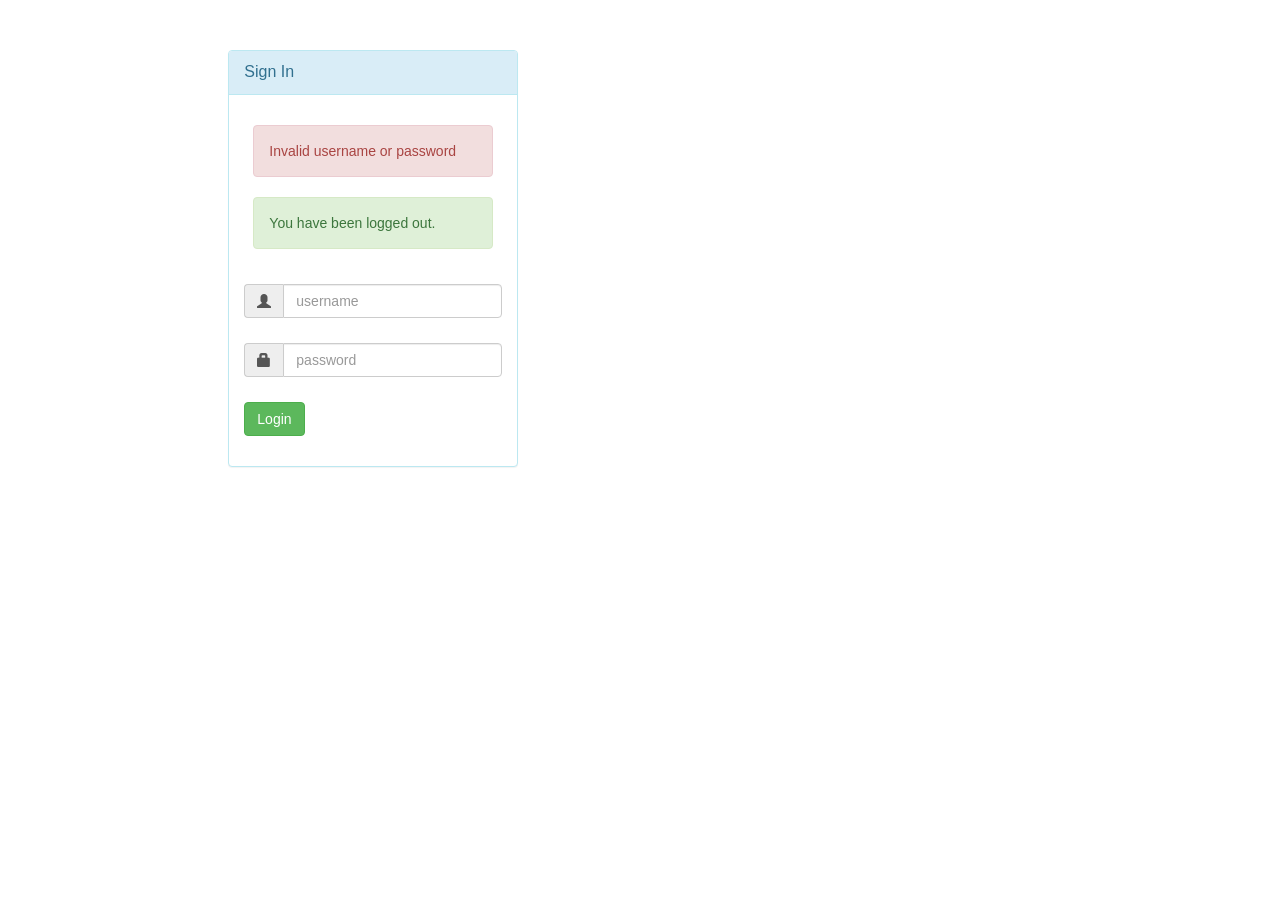
<file: lesson6/src/main/resources/templates/modern-login.html>
<!DOCTYPE html>

<html xmlns:th="http://www.thymeleaf.org" lang="en">

<head>
    <title>Login Page</title>
    <meta charset="utf-8">
    <meta name="viewport" content="width=device-width, initial-scale=1, shrink-to-fit=no">
    <link rel="stylesheet" href="https://maxcdn.bootstrapcdn.com/bootstrap/3.3.7/css/bootstrap.min.css">
    <script src="https://ajax.googleapis.com/ajax/libs/jquery/3.2.0/jquery.min.js"></script>
    <script src="https://maxcdn.bootstrapcdn.com/bootstrap/3.3.7/js/bootstrap.min.js"></script>
</head>

<body>

<div>
    <div id="loginbox" style="margin-top: 50px;" class="mainbox col-md-3 col-md-offset-2 col-sm-6 col-sm-offset-2">
        <div class="panel panel-info">
            <div class="panel-heading">
                <div class="panel-title">Sign In</div>
            </div>
            <div style="padding-top: 30px" class="panel-body">
                <form th:action="@{/authenticateTheUser}" method="POST" class="form-horizontal">
                    <div class="form-group">
                        <div class="col-xs-15">
                            <div>
                                <div th:if="${param.error} != null">
                                    <div class="alert alert-danger col-xs-offset-1 col-xs-10">
                                        Invalid username or password
                                    </div>
                                </div>
                                <div th:if="${param.logout} != null">
                                    <div class="alert alert-success col-xs-offset-1 col-xs-10">
                                        You have been logged out.
                                    </div>
                                </div>
                            </div>
                        </div>
                    </div>
                    <div style="margin-bottom: 25px" class="input-group">
                        <span class="input-group-addon"><i class="glyphicon glyphicon-user"></i></span>
                        <input type="text" name="username" placeholder="username" class="form-control">
                    </div>
                    <div style="margin-bottom: 25px" class="input-group">
                        <span class="input-group-addon"><i class="glyphicon glyphicon-lock"></i></span>
                        <input type="password" name="password" placeholder="password" class="form-control">
                    </div>
                    <div style="margin-top: 10px" class="form-group">
                        <div class="col-sm-6 controls">
                            <button type="submit" class="btn btn-success">Login</button>
                        </div>
                    </div>
                </form>
            </div>
        </div>
    </div>
</div>
</body>
</html>
</file>
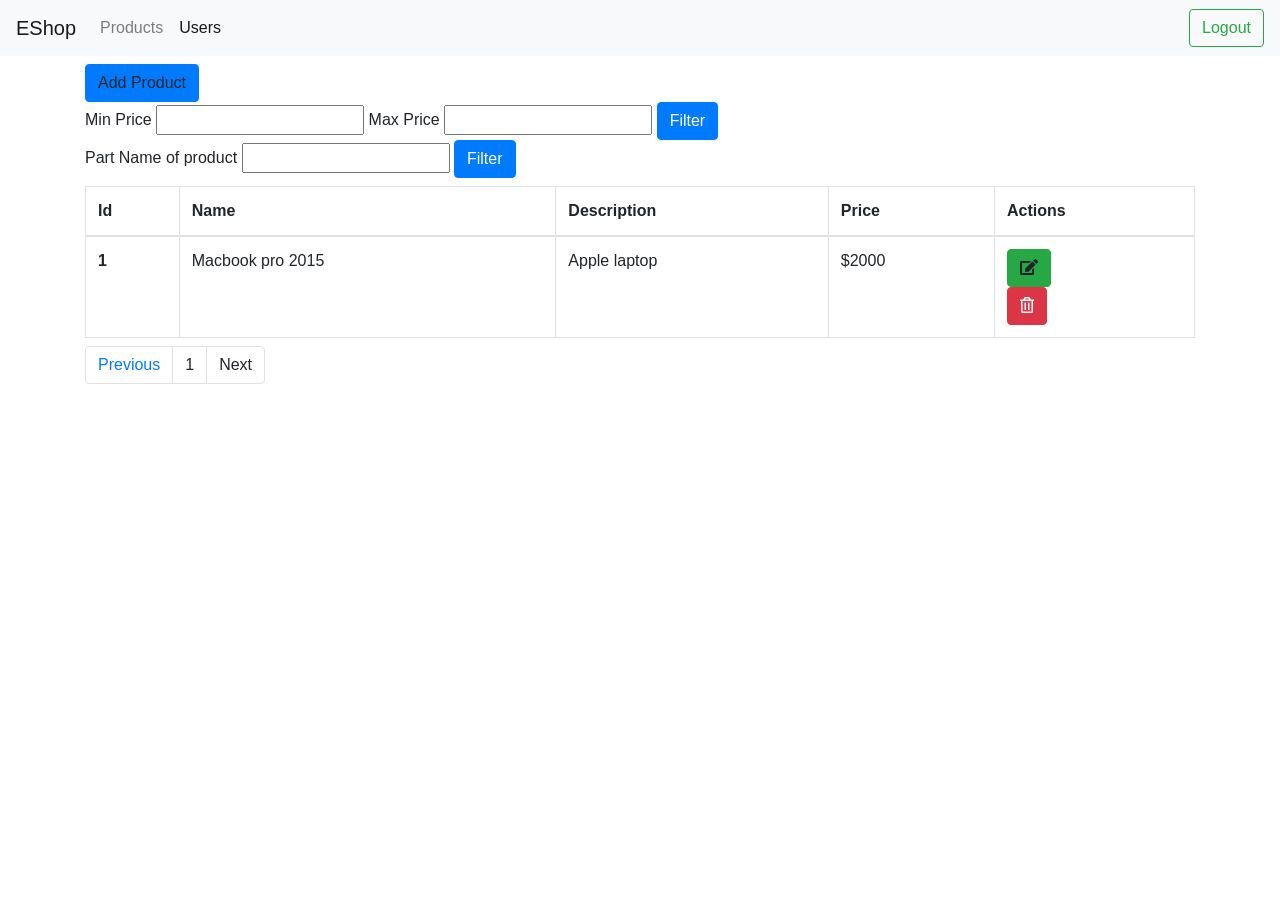
<file: lesson6/src/main/resources/templates/products.html>
<!doctype html>
<html lang="en" xmlns:th="http://www.w3.org/1999/xhtml">
<html lang="en" xmlns:th="http://www.thymeleaf.org"
      xmlns:sec="http://www.thymeleaf.org/extras/spring-security">

<head>
    <!-- Required meta tags -->
    <meta charset="utf-8">
    <meta name="viewport" content="width=device-width, initial-scale=1, shrink-to-fit=no">

    <!-- Bootstrap CSS -->
    <link rel="stylesheet" href="https://stackpath.bootstrapcdn.com/bootstrap/4.3.1/css/bootstrap.min.css"
          integrity="sha384-ggOyR0iXCbMQv3Xipma34MD+dH/1fQ784/j6cY/iJTQUOhcWr7x9JvoRxT2MZw1T" crossorigin="anonymous">
    <link rel="stylesheet" href="https://use.fontawesome.com/releases/v5.3.1/css/all.css"/>
    <title>Product list</title>
</head>

<body>

<nav class="navbar navbar-expand-lg navbar-light bg-light">
    <a class="navbar-brand" href="#">EShop</a>

    <button class="navbar-toggler" type="button" data-toggle="collapse" data-target="#navbarSupportedContent"
            aria-controls="navbarSupportedContent" aria-expanded="false" aria-label="Toggle navigation">
        <span class="navbar-toggler-icon"></span>
    </button>

    <div class="collapse navbar-collapse" id="navbarSupportedContent">
        <ul class="navbar-nav mr-auto">
            <li class="nav-item">
                <a class="nav-link" href="./product">Products</a>
            </li>
            <li class="nav-item active">
                <a class="nav-link" href="./user">Users</a>
            </li>
        </ul>

        <form sec:authorize="isAuthenticated()" class="form-inline my-2 my-lg-0" th:action="@{/logout}" method="post">
            <button class="btn btn-outline-success my-2 my-sm-0">
                Logout <span sec:authentication="principal.username"></span>
            </button>
        </form>
    </div>
</nav>

<div class="container">
    <div class="row py-2">
        <div class="col-12">
            <a class="btn btn-primary" th:href="@{/product/new}">Add Product</a>
        </div>

        <div class="col-12">
            <form>
                <label for="minPrice">Min Price</label>
                <input type="number" name="minPrice" id="minPrice" th:value="${param.minPrice}"/>

                <label for="maxPrice">Max Price</label>
                <input type="number" name="maxPrice" id="maxPrice" th:value="${param.maxPrice}"/>

                <button class="btn btn-primary" type="submit">Filter</button>
            </form>

        </div>
        <div class="col-12">
            <form>
                <label for="minPrice">Part Name of product</label>
                <input type="text" name="partName" id="partName" th:value="${param.partName}"/>


                <button class="btn btn-primary" type="submit">Filter</button>
            </form>

        </div>

        <div class="col-12">
            <table class="table table-bordered my-2">
                <thead>
                <tr>
                    <th scope="col">Id</th>
                    <th scope="col">Name</th>
                    <th scope="col">Description</th>
                    <th scope="col">Price</th>
                    <th scope="col">Actions</th>
                </tr>
                </thead>
                <tbody>
                <tr hidden>
                    <td class="text-center" colspan="5">No data</td>
                </tr>
                <tr th:each="product : ${productsPage}">
                    <th scope="row" th:text="${product.id}">1</th>
                    <td th:text="${product.title}">Macbook pro 2015</td>
                    <td th:text="${product.description}">Apple laptop</td>
                    <td th:text="${product.price}">$2000</td>
                    <td>
                        <!--                       <a class="btn btn-success" href="product/edit"><i class="fas fa-edit"></i></a>-->
                        <a class="btn btn-success" th:href="@{/product/edit(id=${product.id})}"><i
                                class="fas fa-edit"></i></a>
                        <form th:action="@{/product(id=${product.id})}" th:method="delete" >
                            <button class="btn btn-danger"><i class="far fa-trash-alt"></i></button>
                        </form>
                    </td>
                </tr>
                </tbody>
            </table>
        </div>

        <div class="col-12" th:if="${productsPage.hasContent()}">
            <nav aria-label="...">
                <ul class="pagination">
                    <li class="page-item"
                        th:classappend="${!productsPage.hasPrevious()} ? 'disabled'">

                        <a class="page-link"
                           th:href="@{/product(page=${prevPageNumber}, size=${productsPage.size}, minPrice=${param.minPrice}, maxPrice=${param.maxPrice})}"
                           tabindex="-1">Previous</a>
                    </li>

                    <li th:each="num: ${#numbers.sequence(1, productsPage.totalPages)}"
                        th:classappend="${num == productsPage.number + 1} ? 'active'"
                        class="page-item">

                        <a class="page-link"
                           th:text="${num}"
                           th:href="@{/product(page=${num}, size=${productsPage.size}, minPrice=${param.minPrice}, maxPrice=${param.maxPrice})}">1</a>
                    </li>

                    <li class="page-item"
                        th:classappend="${!productsPage.hasNext()} ? 'disabled'">

                        <a class="page-link"
                           th:href="@{/product(page=${productsPage}, size=${productsPage.size}, minPrice=${param.minPrice}, maxPrice=${param.maxPrice})}">Next</a>
                    </li>
                </ul>
            </nav>
        </div>
    </div>

</div>
</div>

<!-- Optional JavaScript -->
<!-- jQuery first, then Popper.js, then Bootstrap JS -->
<script src="https://code.jquery.com/jquery-3.3.1.slim.min.js"
        integrity="sha384-q8i/X+965DzO0rT7abK41JStQIAqVgRVzpbzo5smXKp4YfRvH+8abtTE1Pi6jizo"
        crossorigin="anonymous"></script>
<script src="https://cdnjs.cloudflare.com/ajax/libs/popper.js/1.14.7/umd/popper.min.js"
        integrity="sha384-UO2eT0CpHqdSJQ6hJty5KVphtPhzWj9WO1clHTMGa3JDZwrnQq4sF86dIHNDz0W1"
        crossorigin="anonymous"></script>
<script src="https://stackpath.bootstrapcdn.com/bootstrap/4.3.1/js/bootstrap.min.js"
        integrity="sha384-JjSmVgyd0p3pXB1rRibZUAYoIIy6OrQ6VrjIEaFf/nJGzIxFDsf4x0xIM+B07jRM"
        crossorigin="anonymous"></script>
</body>

</html>
</file>
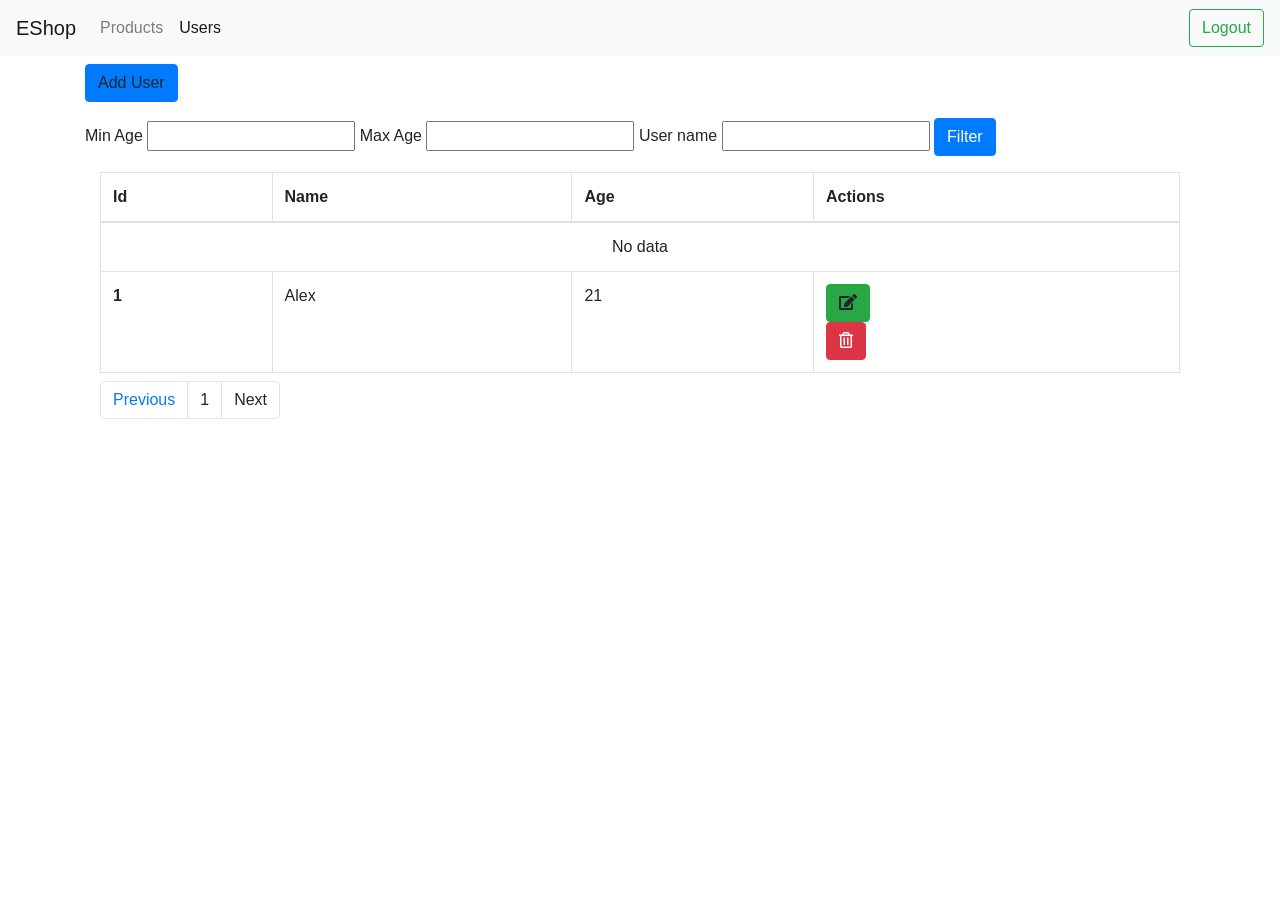
<file: lesson6/src/main/resources/templates/users.html>
<!doctype html>
<html lang="en" xmlns:th="http://www.thymeleaf.org"
      xmlns:sec="http://www.thymeleaf.org/extras/spring-security">

<head>
    <!-- Required meta tags -->
    <meta charset="utf-8">
    <meta name="viewport" content="width=device-width, initial-scale=1, shrink-to-fit=no">

    <!-- Bootstrap CSS -->
    <link rel="stylesheet" href="https://stackpath.bootstrapcdn.com/bootstrap/4.3.1/css/bootstrap.min.css"
          integrity="sha384-ggOyR0iXCbMQv3Xipma34MD+dH/1fQ784/j6cY/iJTQUOhcWr7x9JvoRxT2MZw1T" crossorigin="anonymous">
    <link rel="stylesheet" href="https://use.fontawesome.com/releases/v5.3.1/css/all.css"/>
    <title>User list</title>
</head>

<body>

<nav class="navbar navbar-expand-lg navbar-light bg-light">
    <a class="navbar-brand" href="#">EShop</a>

    <button class="navbar-toggler" type="button" data-toggle="collapse" data-target="#navbarSupportedContent"
            aria-controls="navbarSupportedContent" aria-expanded="false" aria-label="Toggle navigation">
        <span class="navbar-toggler-icon"></span>
    </button>

    <div class="collapse navbar-collapse" id="navbarSupportedContent">
        <ul class="navbar-nav mr-auto">
            <li class="nav-item">
                <a class="nav-link" href="./product">Products</a>
            </li>
            <li class="nav-item active">
                <a class="nav-link" href="./user">Users</a>
            </li>
        </ul>

        <form sec:authorize="isAuthenticated()" class="form-inline my-2 my-lg-0" th:action="@{/logout}" method="post">
            <button class="btn btn-outline-success my-2 my-sm-0">
                Logout <span sec:authentication="principal.username"></span>
            </button>
        </form>
    </div>
</nav>

<div class="container">
    <div class="row py-2">
        <div class="col-12">
            <a class="btn btn-primary" th:href="@{/user/new}">Add User</a>
        </div>

        <div class="col-12 mt-3">
            <form>
                <label for="minAge">Min Age</label>
                <input type="number" name="minAge" id="minAge" th:value="${param.minAge}"/>

                <label for="maxAge">Max Age</label>
                <input type="number" name="maxAge" id="maxAge" th:value="${param.maxAge}"/>

                <label for="username">User name</label>
                <input type="text" name="username" id="username" th:value="${param.username}"/>

                <button class="btn btn-primary" type="submit">Filter</button>
            </form>
        </div>
        </div>

        <div class="col-12">
            <table class="table table-bordered my-2">
                <thead>
                <tr>
                    <th scope="col">Id</th>
                    <th scope="col">Name</th>
                    <th scope="col">Age</th>
                    <th scope="col">Actions</th>
                </tr>
                </thead>
                <tbody>
                <tr th:unless="${usersPage.hasContent()}">
                    <td class="text-center" colspan="5">No data</td>
                </tr>
                <tr th:if="${usersPage.hasContent()}" th:each="user : ${usersPage.content}">
                    <th scope="row" th:text="${user.id}">1</th>
                    <td th:text="${user.name}">Alex</td>
                    <td th:text="${user.age}">21</td>
                    <td>
<!--                        <form th:action="@{/user(id=${user.id})}" th:method="delete">-->
<!--                            <a class="btn btn-success" th:href="@{/user/edit(id=${user.id})}">-->
<!--                                <i class="fas fa-edit"></i>-->
<!--                            </a>-->
<!--                            <button class="btn btn-danger">-->
<!--                                <i class="far fa-trash-alt"></i>-->
<!--                            </button>-->
<!--                        </form>-->
                        <a class="btn btn-success" th:href="@{/user/edit(id=${user.id})}"><i
                                class="fas fa-edit"></i></a>
                        <form th:action="@{/user(id=${user.id})}" th:method="delete" >
                            <button class="btn btn-danger"><i class="far fa-trash-alt"></i></button>
                        </form>
                    </td>
                </tr>
                </tbody>
            </table>
        </div>

    <div class="col-12" th:if="${usersPage.hasContent()}">
        <nav aria-label="...">
            <ul class="pagination">
                <li class="page-item"
                    th:classappend="${!usersPage.hasPrevious()} ? 'disabled'">

                    <a class="page-link"
                       th:href="@{/user(page=${prevPageNumber}, size=${usersPage.size}, minAge=${param.minAge}, maxAge=${param.maxAge})}" tabindex="-1">Previous</a>
                </li>

                <li th:each="num: ${#numbers.sequence(1, usersPage.totalPages)}"
                    th:classappend="${num == usersPage.number + 1} ? 'active'"
                    class="page-item">

                    <a class="page-link"
                       th:text="${num}"
                       th:href="@{/user(page=${num}, size=${usersPage.size}, minAge=${param.minAge}, maxAge=${param.maxAge})}">1</a>
                </li>

                <li class="page-item"
                    th:classappend="${!usersPage.hasNext()} ? 'disabled'">

                    <a class="page-link"
                       th:href="@{/user(page=${nextPageNumber}, size=${usersPage.size}, minAge=${param.minAge}, maxAge=${param.maxAge})}">Next</a>
                </li>
            </ul>
        </nav>
    </div>
    </div>

    </div>
</div>

<!-- Optional JavaScript -->
<!-- jQuery first, then Popper.js, then Bootstrap JS -->
<script src="https://code.jquery.com/jquery-3.3.1.slim.min.js"
        integrity="sha384-q8i/X+965DzO0rT7abK41JStQIAqVgRVzpbzo5smXKp4YfRvH+8abtTE1Pi6jizo"
        crossorigin="anonymous"></script>
<script src="https://cdnjs.cloudflare.com/ajax/libs/popper.js/1.14.7/umd/popper.min.js"
        integrity="sha384-UO2eT0CpHqdSJQ6hJty5KVphtPhzWj9WO1clHTMGa3JDZwrnQq4sF86dIHNDz0W1"
        crossorigin="anonymous"></script>
<script src="https://stackpath.bootstrapcdn.com/bootstrap/4.3.1/js/bootstrap.min.js"
        integrity="sha384-JjSmVgyd0p3pXB1rRibZUAYoIIy6OrQ6VrjIEaFf/nJGzIxFDsf4x0xIM+B07jRM"
        crossorigin="anonymous"></script>
</body>

</html>
</file>
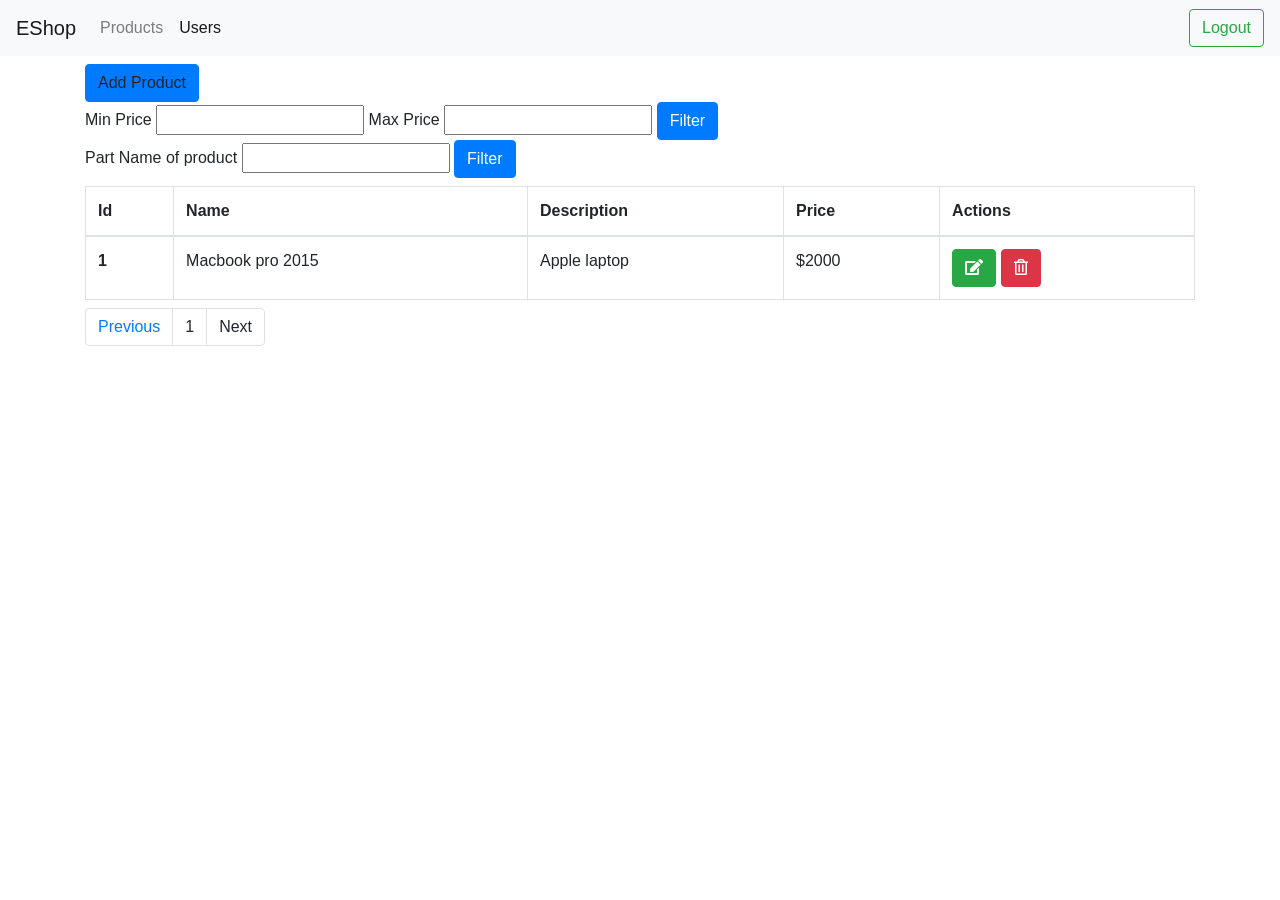
<file: lesson-4/src/main/webapp/WEB-INF/view/products.html>
<!doctype html>
<html lang="en" xmlns:th="http://www.w3.org/1999/xhtml">
<html lang="en" xmlns:th="http://www.thymeleaf.org">

<head>
    <!-- Required meta tags -->
    <meta charset="utf-8">
    <meta name="viewport" content="width=device-width, initial-scale=1, shrink-to-fit=no">

    <!-- Bootstrap CSS -->
    <link rel="stylesheet" href="https://stackpath.bootstrapcdn.com/bootstrap/4.3.1/css/bootstrap.min.css"
          integrity="sha384-ggOyR0iXCbMQv3Xipma34MD+dH/1fQ784/j6cY/iJTQUOhcWr7x9JvoRxT2MZw1T" crossorigin="anonymous">
    <link rel="stylesheet" href="https://use.fontawesome.com/releases/v5.3.1/css/all.css"/>
    <title>Product list</title>
</head>

<body>

<nav class="navbar navbar-expand-lg navbar-light bg-light">
    <a class="navbar-brand" href="#">EShop</a>

    <button class="navbar-toggler" type="button" data-toggle="collapse" data-target="#navbarSupportedContent"
            aria-controls="navbarSupportedContent" aria-expanded="false" aria-label="Toggle navigation">
        <span class="navbar-toggler-icon"></span>
    </button>

    <div class="collapse navbar-collapse" id="navbarSupportedContent">
        <ul class="navbar-nav mr-auto">
            <li class="nav-item">
                <a class="nav-link" href="./product">Products</a>
            </li>
            <li class="nav-item active">
                <a class="nav-link" href="./user">Users</a>
            </li>
        </ul>

        <form class="form-inline my-2 my-lg-0" action="#" method="post">
            <button class="btn btn-outline-success my-2 my-sm-0">Logout</button>
        </form>
    </div>
</nav>

<div class="container">
    <div class="row py-2">
        <div class="col-12">
            <a class="btn btn-primary" th:href="@{/product/new}">Add Product</a>
        </div>

        <div class="col-12">
            <form>
                <label for="minPrice">Min Price</label>
                <input type="number" name="minPrice" id="minPrice" th:value="${param.minPrice}"/>

                <label for="maxPrice">Max Price</label>
                <input type="number" name="maxPrice" id="maxPrice" th:value="${param.maxPrice}"/>

                <button class="btn btn-primary" type="submit">Filter</button>
            </form>

        </div>
        <div class="col-12">
            <form>
                <label for="minPrice">Part Name of product</label>
                <input type="text" name="partName" id="partName" th:value="${param.partName}"/>


                <button class="btn btn-primary" type="submit">Filter</button>
            </form>

        </div>

        <div class="col-12">
            <table class="table table-bordered my-2">
                <thead>
                <tr>
                    <th scope="col">Id</th>
                    <th scope="col">Name</th>
                    <th scope="col">Description</th>
                    <th scope="col">Price</th>
                    <th scope="col">Actions</th>
                </tr>
                </thead>
                <tbody>
                <tr hidden>
                    <td class="text-center" colspan="5">No data</td>
                </tr>
                <tr th:each="product : ${productsPage}">
                    <th scope="row" th:text="${product.id}">1</th>
                    <td th:text="${product.title}">Macbook pro 2015</td>
                    <td th:text="${product.description}">Apple laptop</td>
                    <td th:text="${product.price}">$2000</td>
                    <td>
                        <a class="btn btn-success" href="product/edit"><i class="fas fa-edit"></i></a>
                        <a class="btn btn-danger" href="#"><i class="far fa-trash-alt"></i></a>
                    </td>
                </tr>
                </tbody>
            </table>
        </div>

        <div class="col-12" th:if="${productsPage.hasContent()}">
            <nav aria-label="...">
                <ul class="pagination">
                    <li class="page-item"
                        th:classappend="${!productsPage.hasPrevious()} ? 'disabled'">

                        <a class="page-link"
                           th:href="@{/product(page=${prevPageNumber}, size=${productsPage.size}, minPrice=${param.minPrice}, maxPrice=${param.maxPrice})}" tabindex="-1">Previous</a>
                    </li>

                    <li th:each="num: ${#numbers.sequence(1, productsPage.totalPages)}"
                        th:classappend="${num == productsPage.number + 1} ? 'active'"
                        class="page-item">

                        <a class="page-link"
                           th:text="${num}"
                           th:href="@{/product(page=${num}, size=${productsPage.size}, minPrice=${param.minPrice}, maxPrice=${param.maxPrice})}">1</a>
                    </li>

                    <li class="page-item"
                        th:classappend="${!productsPage.hasNext()} ? 'disabled'">

                        <a class="page-link"
                           th:href="@{/product(page=${productsPage}, size=${productsPage.size}, minPrice=${param.minPrice}, maxPrice=${param.maxPrice})}">Next</a>
                    </li>
                </ul>
            </nav>
        </div>
    </div>

    </div>
</div>

<!-- Optional JavaScript -->
<!-- jQuery first, then Popper.js, then Bootstrap JS -->
<script src="https://code.jquery.com/jquery-3.3.1.slim.min.js"
        integrity="sha384-q8i/X+965DzO0rT7abK41JStQIAqVgRVzpbzo5smXKp4YfRvH+8abtTE1Pi6jizo"
        crossorigin="anonymous"></script>
<script src="https://cdnjs.cloudflare.com/ajax/libs/popper.js/1.14.7/umd/popper.min.js"
        integrity="sha384-UO2eT0CpHqdSJQ6hJty5KVphtPhzWj9WO1clHTMGa3JDZwrnQq4sF86dIHNDz0W1"
        crossorigin="anonymous"></script>
<script src="https://stackpath.bootstrapcdn.com/bootstrap/4.3.1/js/bootstrap.min.js"
        integrity="sha384-JjSmVgyd0p3pXB1rRibZUAYoIIy6OrQ6VrjIEaFf/nJGzIxFDsf4x0xIM+B07jRM"
        crossorigin="anonymous"></script>
</body>

</html>
</file>
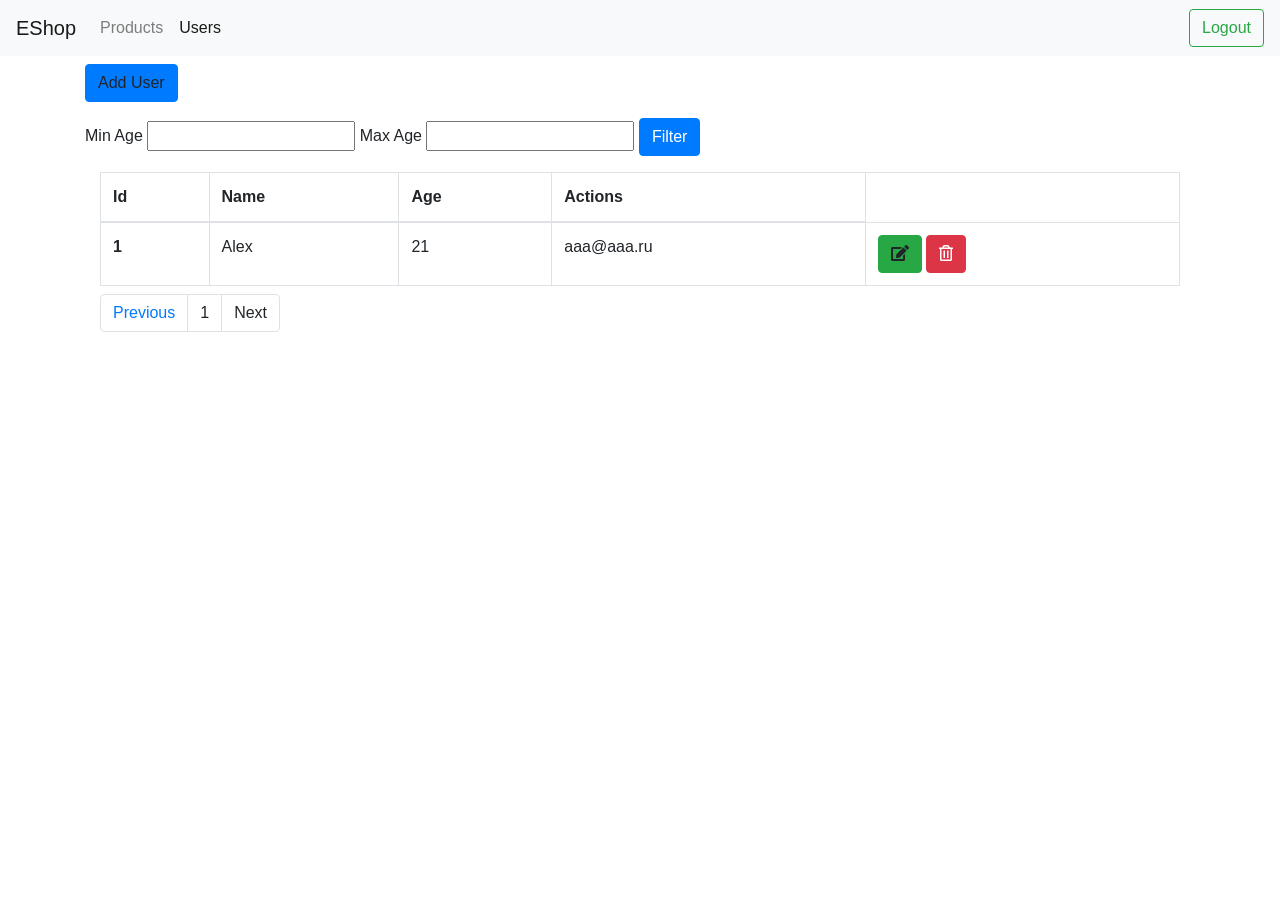
<file: lesson-4/src/main/webapp/WEB-INF/view/users.html>
<!doctype html>
<html lang="en" xmlns:th="http://www.thymeleaf.org">

<head>
    <!-- Required meta tags -->
    <meta charset="utf-8">
    <meta name="viewport" content="width=device-width, initial-scale=1, shrink-to-fit=no">

    <!-- Bootstrap CSS -->
    <link rel="stylesheet" href="https://stackpath.bootstrapcdn.com/bootstrap/4.3.1/css/bootstrap.min.css"
          integrity="sha384-ggOyR0iXCbMQv3Xipma34MD+dH/1fQ784/j6cY/iJTQUOhcWr7x9JvoRxT2MZw1T" crossorigin="anonymous">
    <link rel="stylesheet" href="https://use.fontawesome.com/releases/v5.3.1/css/all.css"/>
    <title>User list</title>
</head>

<body>

<nav class="navbar navbar-expand-lg navbar-light bg-light">
    <a class="navbar-brand" href="#">EShop</a>

    <button class="navbar-toggler" type="button" data-toggle="collapse" data-target="#navbarSupportedContent"
            aria-controls="navbarSupportedContent" aria-expanded="false" aria-label="Toggle navigation">
        <span class="navbar-toggler-icon"></span>
    </button>

    <div class="collapse navbar-collapse" id="navbarSupportedContent">
        <ul class="navbar-nav mr-auto">
            <li class="nav-item">
                <a class="nav-link" href="./product">Products</a>
            </li>
            <li class="nav-item active">
                <a class="nav-link" href="./user">Users</a>
            </li>
        </ul>

        <form class="form-inline my-2 my-lg-0" action="#" method="post">
            <button class="btn btn-outline-success my-2 my-sm-0">Logout</button>
        </form>
    </div>
</nav>

<div class="container">
    <div class="row py-2">
        <div class="col-12">
            <a class="btn btn-primary" th:href="@{/user/new}">Add User</a>
        </div>

        <div class="col-12 mt-3">
            <form>
                <label for="minAge">Min Age</label>
                <input type="number" name="minAge" id="minAge" th:value="${param.minAge}"/>

                <label for="maxAge">Max Age</label>
                <input type="number" name="maxAge" id="maxAge" th:value="${param.maxAge}"/>

                <button class="btn btn-primary" type="submit">Filter</button>
            </form>
        </div>
        </div>

        <div class="col-12">
            <table class="table table-bordered my-2">
                <thead>
                <tr>
                    <th scope="col">Id</th>
                    <th scope="col">Name</th>
                    <th scope="col">Age</th>
                    <th scope="col">Actions</th>
                </tr>
                </thead>
                <tbody>
                <tr th:unless="${usersPage.hasContent()}"  hidden>
                    <td class="text-center" colspan="5">No data</td>
                </tr>
                <tr th:if="${usersPage.hasContent()}" th:each="user : ${usersPage.content}">
                    <th scope="row" th:text="${user.id}">1</th>
                    <td th:text="${user.name}">Alex</td>
                    <td th:text="${user.age}">21</td>
                    <td th:text="${user.email}">aaa@aaa.ru</td>
                    <td>
                        <a class="btn btn-success" th:href="@{/user/edit}"><i class="fas fa-edit"></i></a>
                        <a class="btn btn-danger" href="#"><i class="far fa-trash-alt"></i></a>
                    </td>
                </tr>
                </tbody>
            </table>
        </div>

    <div class="col-12" th:if="${usersPage.hasContent()}">
        <nav aria-label="...">
            <ul class="pagination">
                <li class="page-item"
                    th:classappend="${!usersPage.hasPrevious()} ? 'disabled'">

                    <a class="page-link"
                       th:href="@{/user(page=${prevPageNumber}, size=${usersPage.size}, minAge=${param.minAge}, maxAge=${param.maxAge})}" tabindex="-1">Previous</a>
                </li>

                <li th:each="num: ${#numbers.sequence(1, usersPage.totalPages)}"
                    th:classappend="${num == usersPage.number + 1} ? 'active'"
                    class="page-item">

                    <a class="page-link"
                       th:text="${num}"
                       th:href="@{/user(page=${num}, size=${usersPage.size}, minAge=${param.minAge}, maxAge=${param.maxAge})}">1</a>
                </li>

                <li class="page-item"
                    th:classappend="${!usersPage.hasNext()} ? 'disabled'">

                    <a class="page-link"
                       th:href="@{/user(page=${nextPageNumber}, size=${usersPage.size}, minAge=${param.minAge}, maxAge=${param.maxAge})}">Next</a>
                </li>
            </ul>
        </nav>
    </div>
    </div>

    </div>
</div>

<!-- Optional JavaScript -->
<!-- jQuery first, then Popper.js, then Bootstrap JS -->
<script src="https://code.jquery.com/jquery-3.3.1.slim.min.js"
        integrity="sha384-q8i/X+965DzO0rT7abK41JStQIAqVgRVzpbzo5smXKp4YfRvH+8abtTE1Pi6jizo"
        crossorigin="anonymous"></script>
<script src="https://cdnjs.cloudflare.com/ajax/libs/popper.js/1.14.7/umd/popper.min.js"
        integrity="sha384-UO2eT0CpHqdSJQ6hJty5KVphtPhzWj9WO1clHTMGa3JDZwrnQq4sF86dIHNDz0W1"
        crossorigin="anonymous"></script>
<script src="https://stackpath.bootstrapcdn.com/bootstrap/4.3.1/js/bootstrap.min.js"
        integrity="sha384-JjSmVgyd0p3pXB1rRibZUAYoIIy6OrQ6VrjIEaFf/nJGzIxFDsf4x0xIM+B07jRM"
        crossorigin="anonymous"></script>
</body>

</html>
</file>
